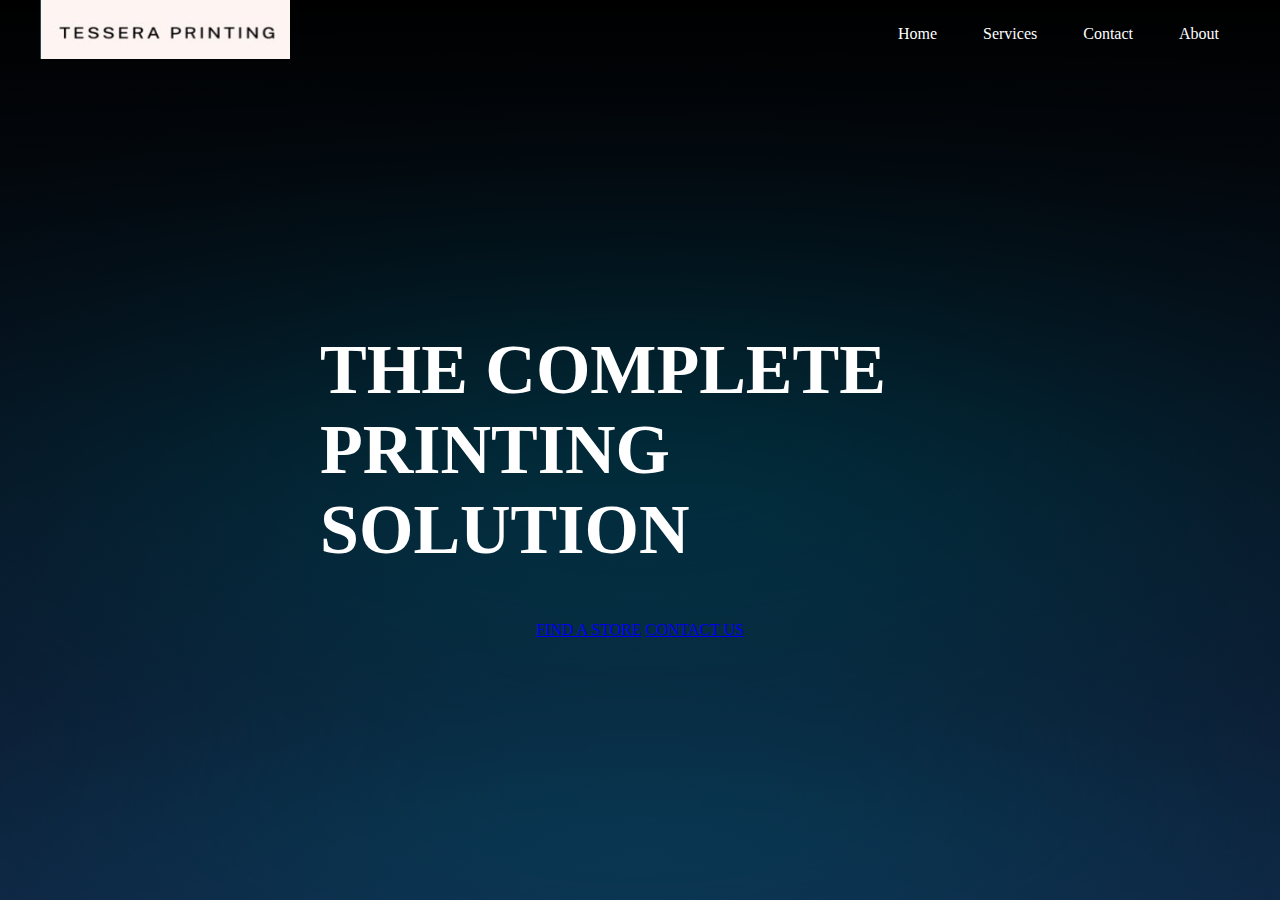
<file: WAD/index.html>
<!DOCTYPE html>
<html lang="en">
  <head>
    <title>Terressa Printing</title>
    <link rel="stylesheet" type="text/css" href="style.css">
  </head>
  <body>
      <header>

          <div class ="main">
            <div class="logo">
                <img src="logo.png">
            </div>
            <ul>
                <li class="active">
                <a href="#">Home</a></li>
                <li><a href="#">Services </a></li>
                <li><a href="#">Contact</a></li>
                <li><a href="#">About</a></li>
            </ul>
            </div>
            <div class="title">
                <h1>THE COMPLETE PRINTING SOLUTION</h1>
            </div>
            <div class="button">
                <a href="#" >FIND A STORE</a>
                <a href="#" >CONTACT US</a>

            </div>
        </header>
    </body>
</html>
</file>
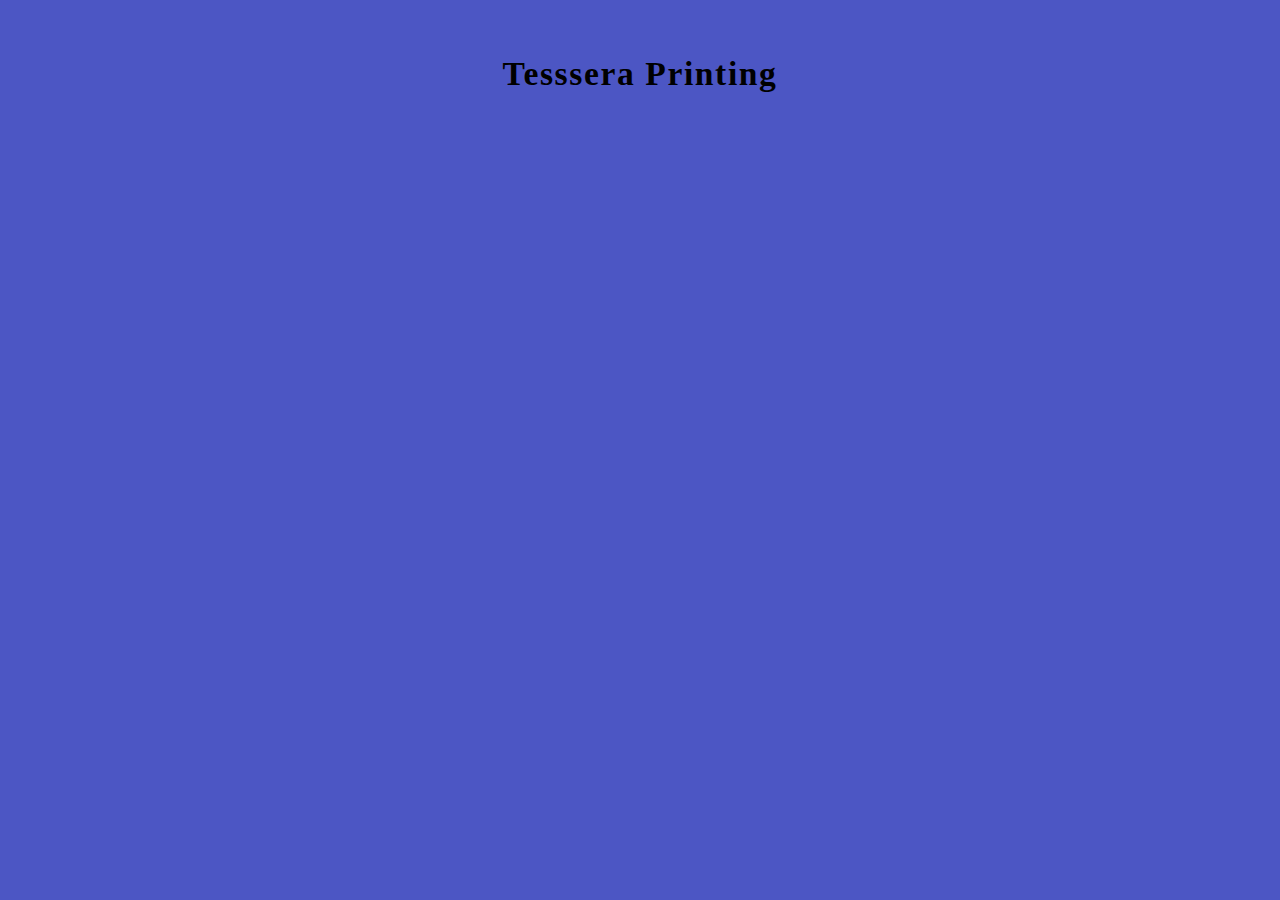
<file: WAD/c.html>
<html lang="en">
<head>
    <title>Webpage Design</title>
    <style>
        body{
            background-color: rgba(12, 26, 175, 0.739);
        }
        h1{
            font-size: 2.1rem;
            line-height: 1.4;
            letter-spacing: 0.1rem;
            text-align: center;
            color: rgb(0, 0, 0);
            margin-top: 50px;
        }
        
        height: 400px;
        .maindiv{
            width: 70%;
            position: absolute;
            left: 50%;
            top: 50%;
            transform: translate(-50%, -50%);
            background-image: url("./lam.jpg");
            
            box-shadow: 1px 2px 10px 5px white;
            animation:slider 9s infinite linear;
        }
        @keyframes slider{
            0%{                 ;}
            35%{                ;}
            75%{                ;}
        }
        

    </style>
</head>
<body>
    <h1>Tesssera Printing</h1>
    <div class=""maindiv>

    </div>
</body>
</html>
</file>
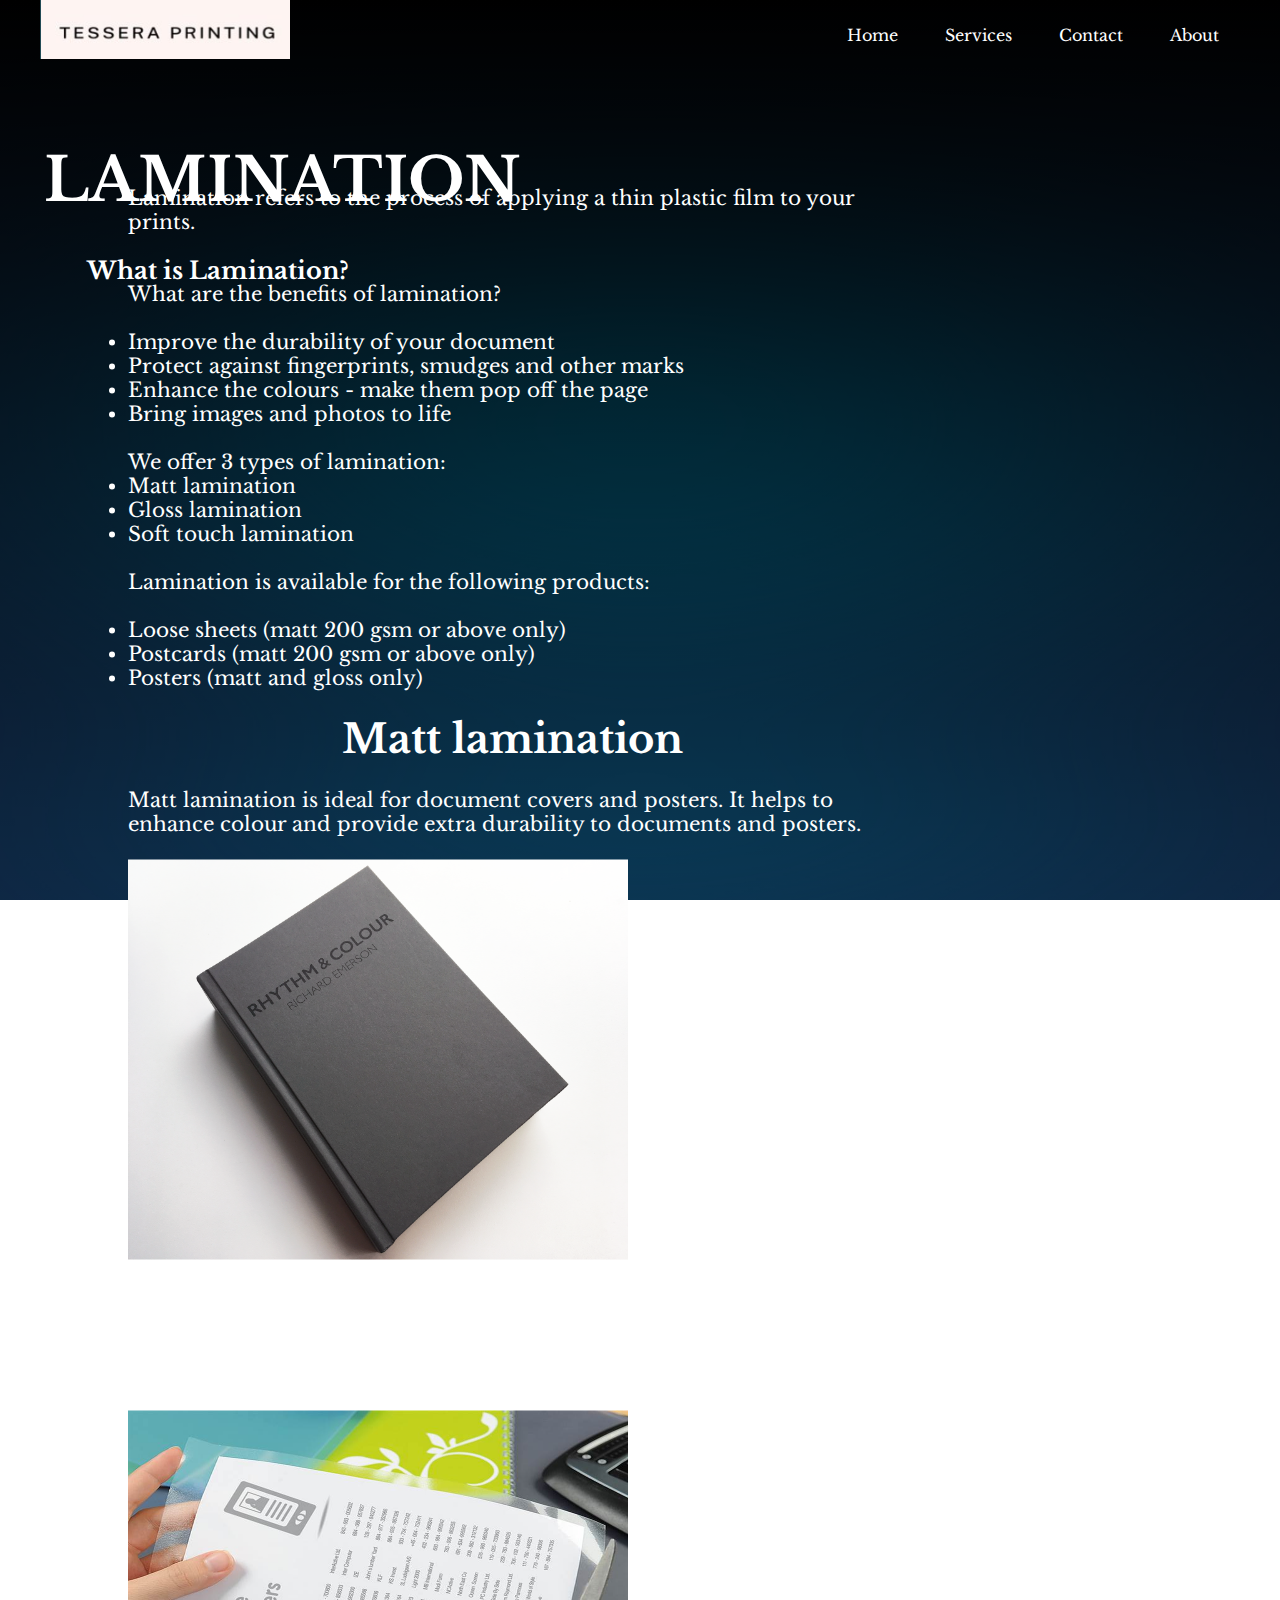
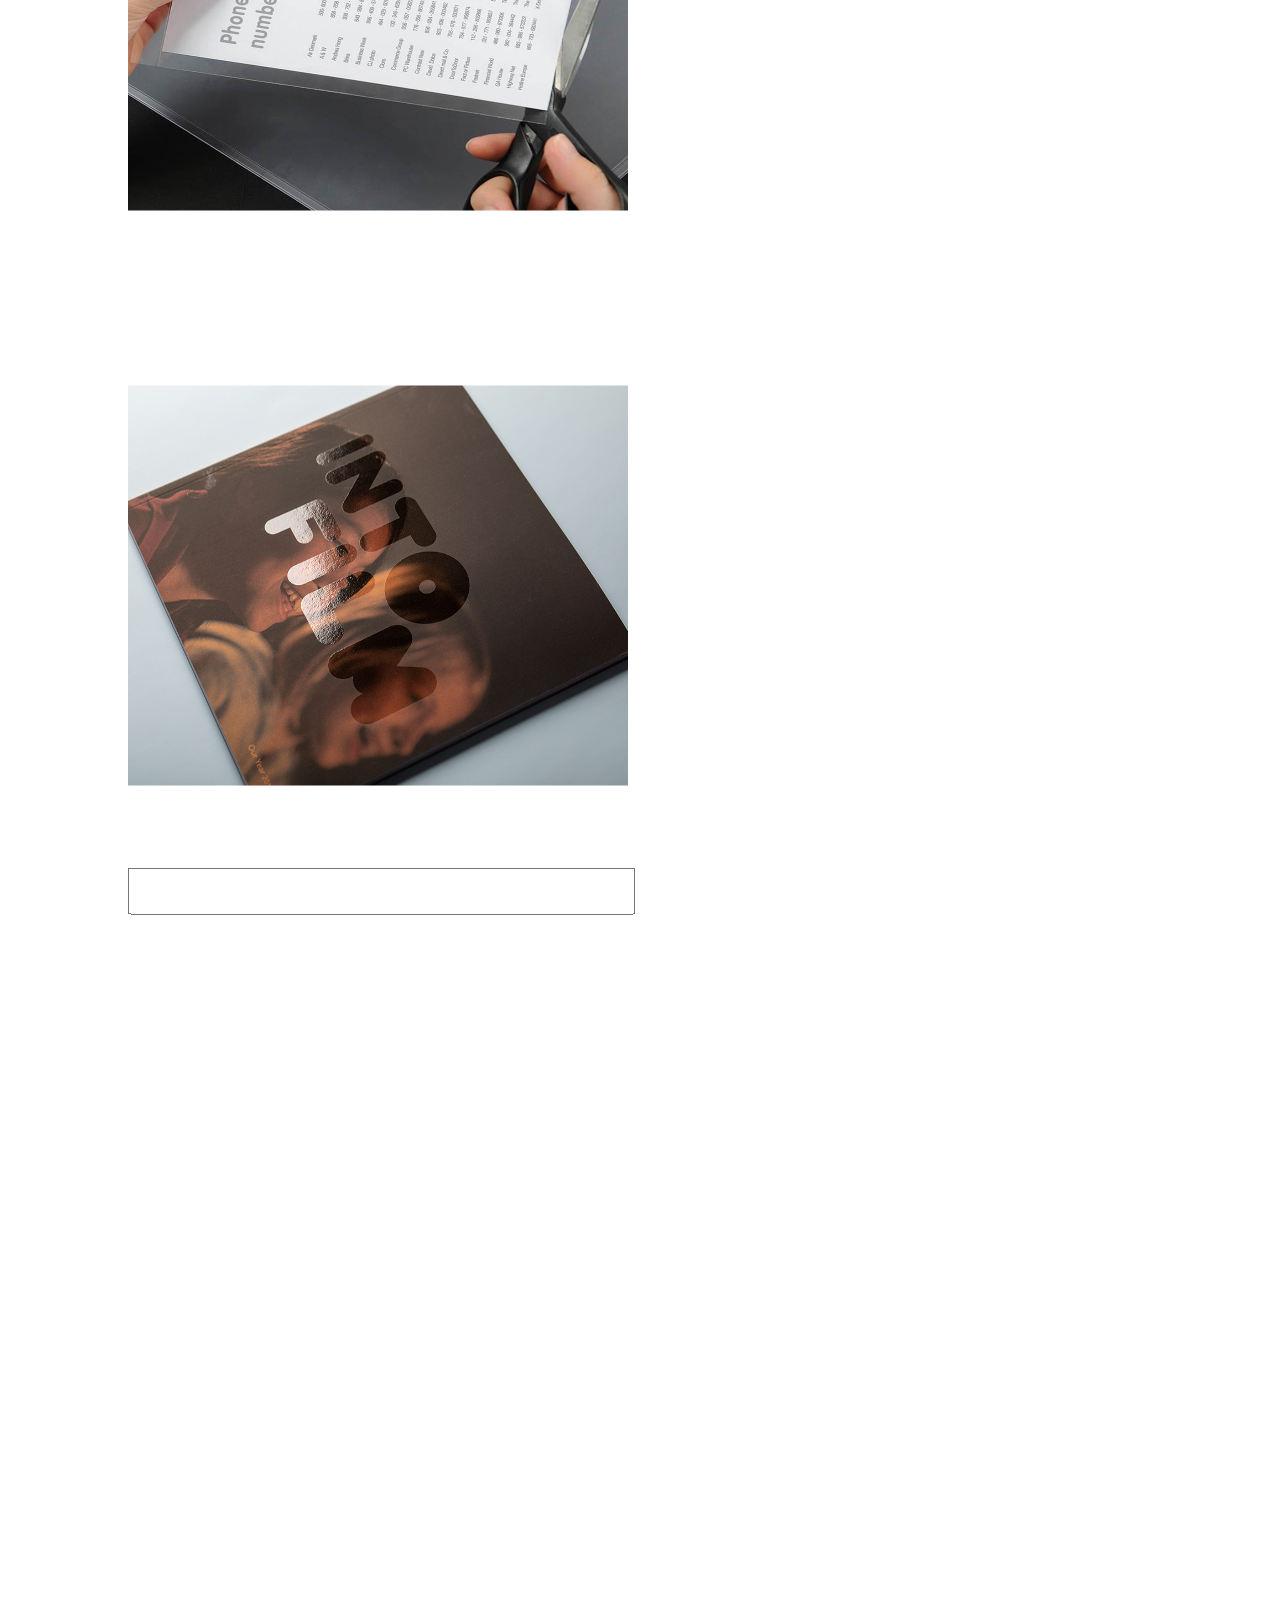
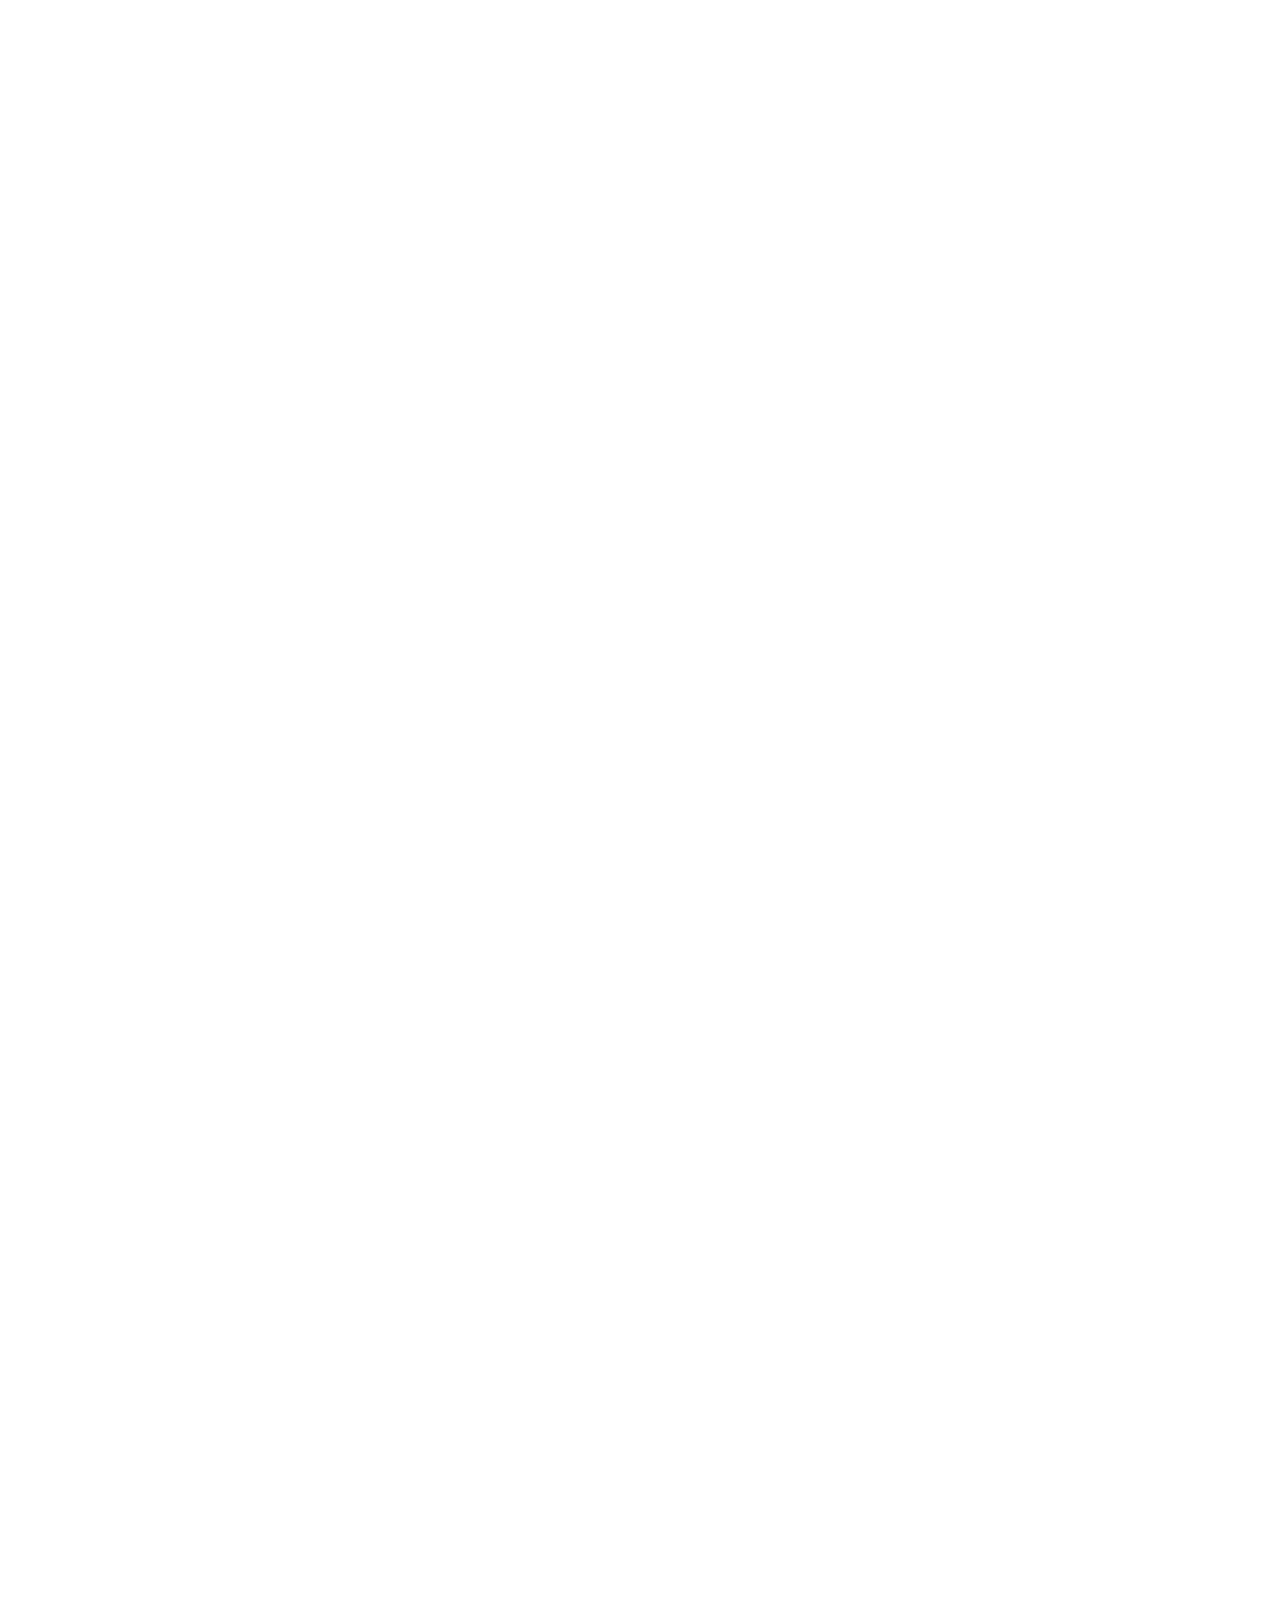
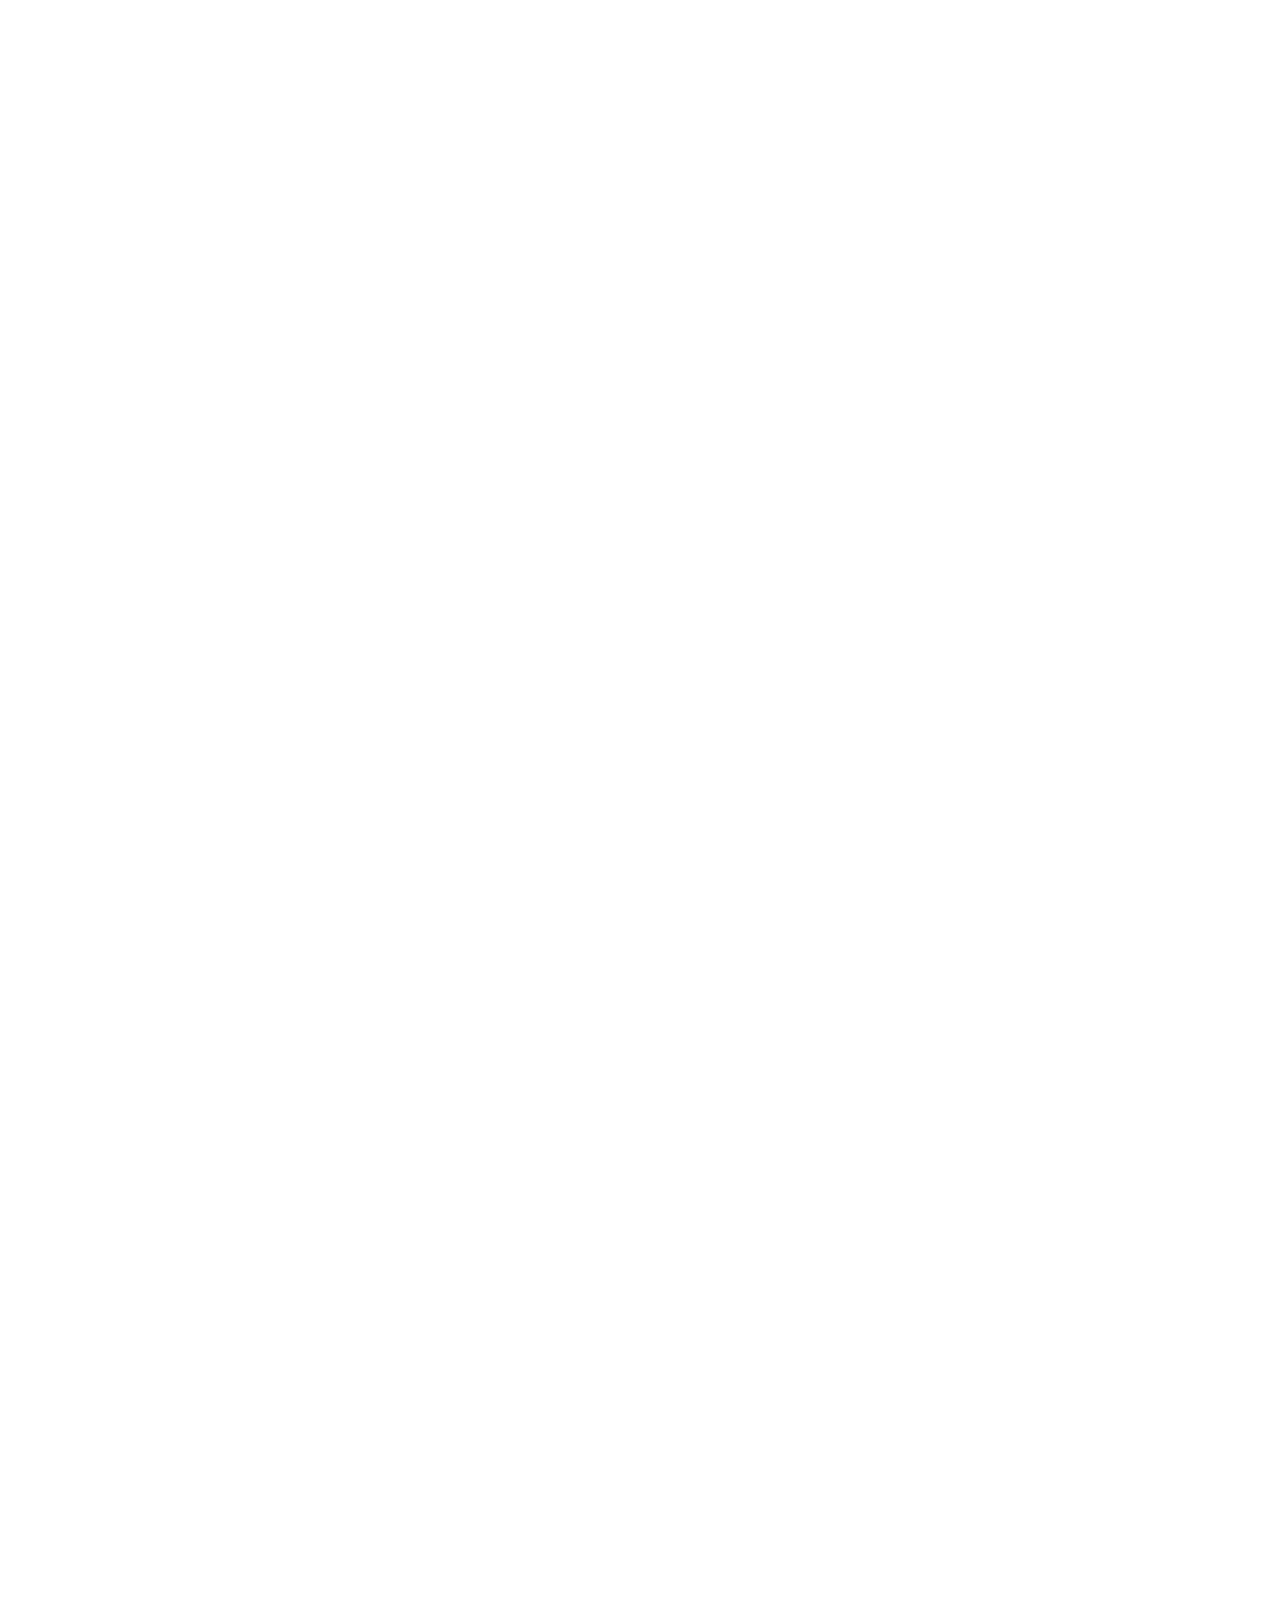
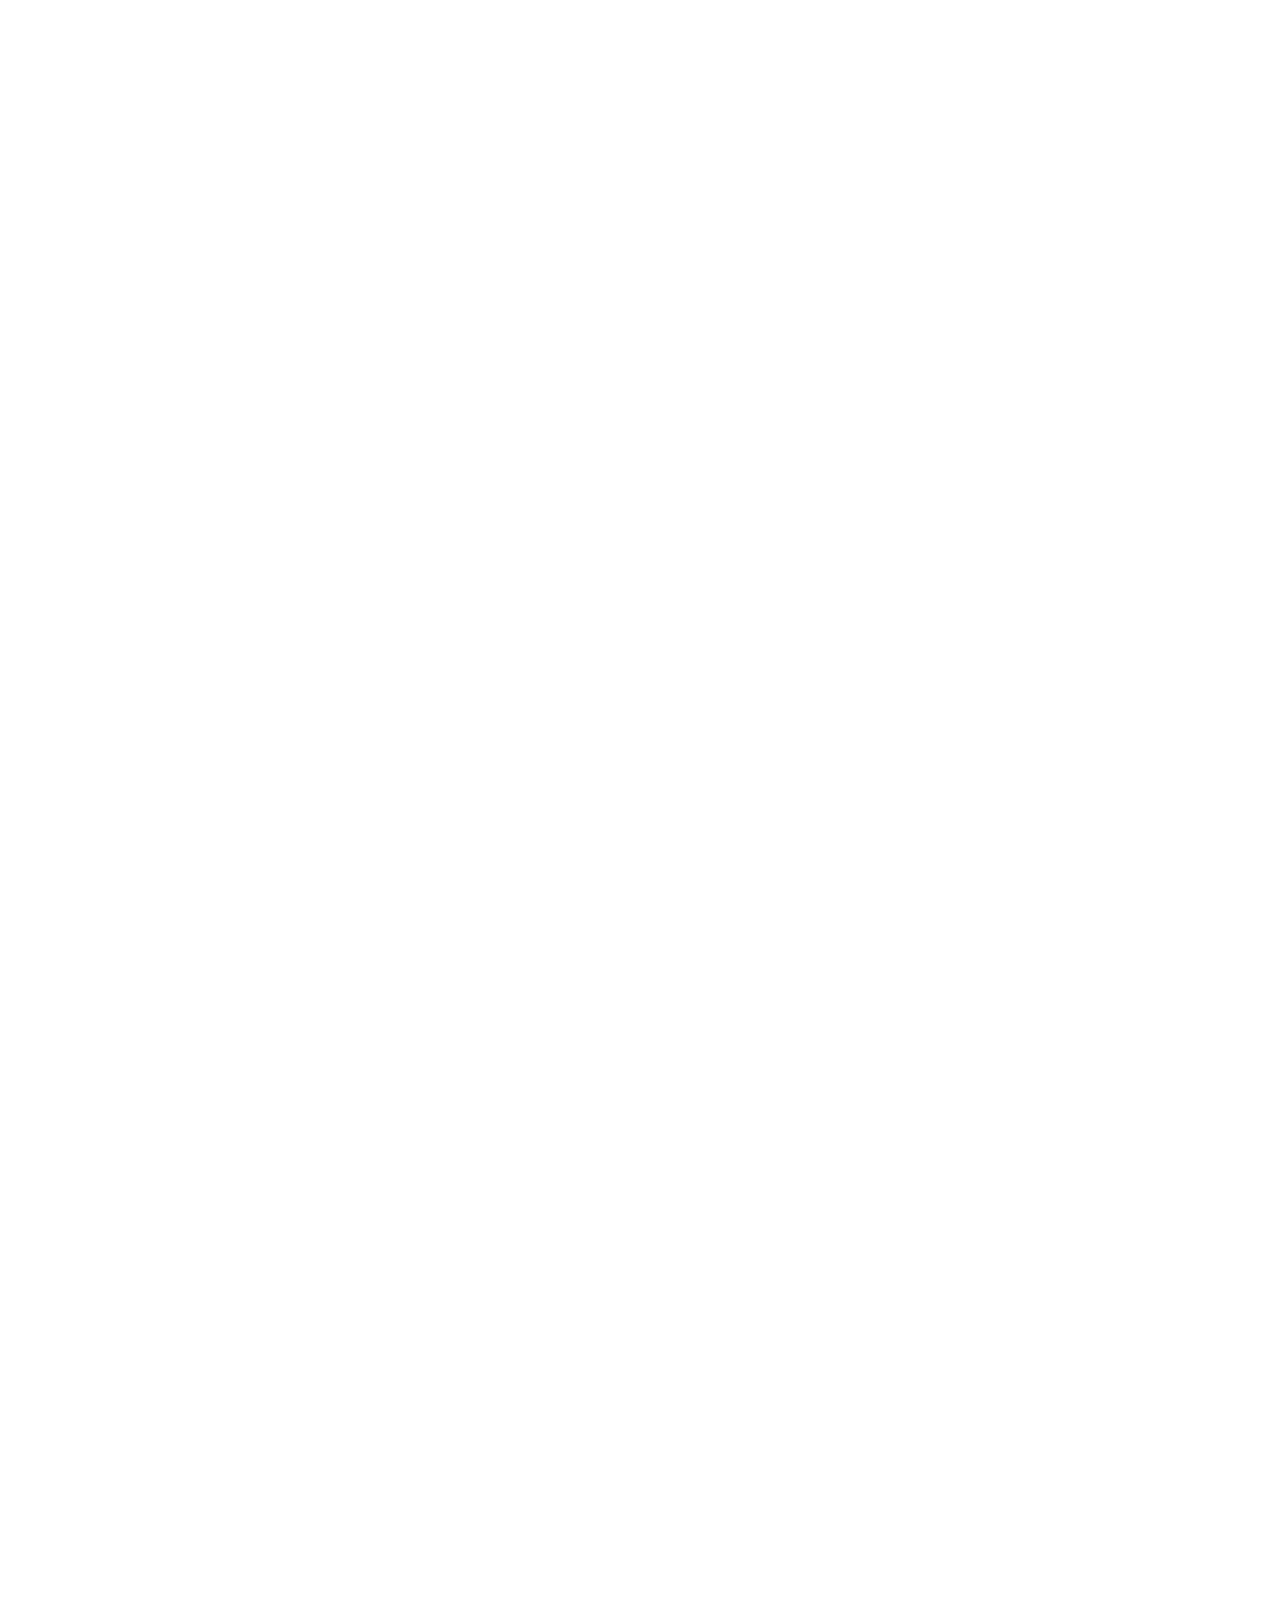
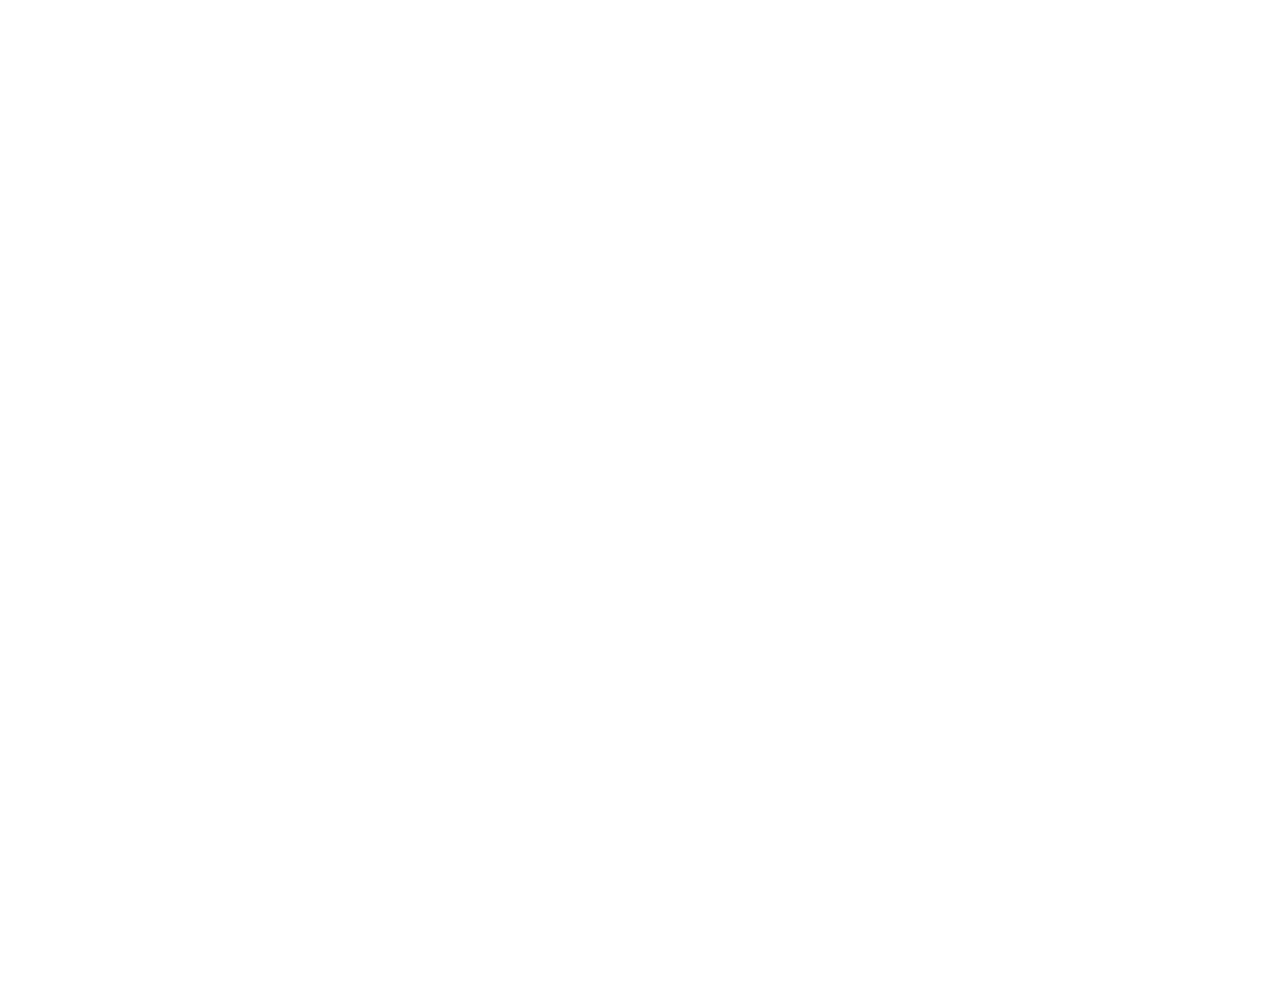
<file: WAD/Lamination.html>
<!DOCTYPE html>
<html lang="en">
<head>
    <link rel="stylesheet" type ="text/css" href="style2.css">
    <meta charset="UTF-8">
    <meta http-equiv="X-UA-Compatible" content="IE=edge">
    <meta name="viewport" content="width=device-width, initial-scale=1.0">
    <link rel="preconnect" href="https://fonts.googleapis.com">
<link rel="preconnect" href="https://fonts.gstatic.com" crossorigin>
<link href="https://fonts.googleapis.com/css2?family=Libre+Baskerville:wght@400;700&display=swap" rel="stylesheet">




    <title>Document</title>
</head>

<body>
   <header>

        <div class ="main">
          <div class="logo">
              <img src="logo.png">
          </div>
          <ul>
              <li class="active">
              <a href="#">Home

          </a></li>
              <li><a href="#">Services </a></li>
              <li><a href="#">Contact</a></li>
              <li><a href="#">About</a></li>
          </ul>
          </div>
        </header>
        <div class = "title1">


            <h1>LAMINATION</h1>
            </div>
        <div class = "title2">
        <h2>What is Lamination?</h2>
        
       </div>
       <div class = "title3">

       <p> Lamination refers to the process of applying a thin plastic film to your prints.</p>
       <br>
       <br>

       <p>What are the benefits of lamination?</p>
       <br> 
       <ul></ul>
       <li>Improve the durability of your document</li>
        <li>Protect against fingerprints, smudges and other marks</li>
       <li>Enhance the colours - make them pop off the page</li>
       <li>Bring images and photos to life</li>
       <br>

        <p>We offer 3 types of lamination:</p>
      <ul>  </ul> 
      <li>Matt lamination</li>
      <li>Gloss lamination</li>
      <li>Soft touch lamination</li>
   <br>

<p>Lamination is available for the following products:</p>
<br>
<ul></ul>
<li>Loose sheets (matt 200 gsm or above only)</li>
<li>Postcards (matt 200 gsm or above only)</li>
<li>Posters (matt and gloss only)</li>


<br>
<p><h1><center> Matt lamination</center></h1></p><br>
<p>Matt lamination is ideal for document covers and posters. It helps to enhance colour and provide extra durability to documents and posters.</p><br>
<img src=matt.png width="500px" height="400px">
<br>
<p><h1><center> Gloss Lamination</center></h1></p><br>
<p>Gloss lamination helps bring the colour to life and make it 'pop'. Gloss is ideal for photo heavy artwork and book covers.</p><br>
<img src=lam.jpg width="500px" height="400px">
<br>
<p><h1><center>Soft touch lamination</center></h1></p><br>
<p>Soft touch lamination is a high-end finish, providing a velvety feel to your loose sheets or document covers. It's a great choice for high end flyers, save the dates, wedding invites and book covers.</p>
<br>
<img src=soft_touch.jpg width="500px" height="400px">
<br><br>
<div class="t45">

    <label>Enter Dimensions:
    </label>
    <input type="text">
</div>

</div>
</body>
</html>
</file>
<file: WAD/style.css>
*{
    margin: 0;
    padding: 0;
    font-family: Century Gothic;
}
header{
    background-image: linear-gradient(rgb(0, 0, 0),rgba(0, 0, 0, 0.5)) ,url(1.jpg);
    height: 100vh;
    background-size: cover;
    background-position:center ;
}
ul{
   float: right;
    list-style-type:  none; 
    margin-top: 25px;

}
ul li {
    display: inline-block;
}
ul li a{
    text-decoration: none;
    color: rgb(255, 255, 255); 
    padding: 5px 20px;
    border: 1px solid transparent;
    transition: 0.6s ease;
}
ul li a:hover{
    background-color: rgb(255, 255, 255);
    color: rgb(0, 0, 0);
}
ul li .active a{
    background-color: rgb(255, 255, 255);
    color: rgb(0, 0, 0);

}

.logo img{
    float:left;
    width: 250px;
    height: auto;
    
}
.main{
    max-width: 1200px;
    margin: auto;
} 
.title{
    position: absolute;
    top: 50%;
    left: 50%;
    transform: translate(-50%,-50%);
    
}
.title h1{
    color: rgb(255, 255, 255);
    font-size: 70px;

}
.button{
    position: absolute;
    top: 70%;
    left: 50%;
    transform: translate(-50%,-50%);
}
.btn{
    border: 1px solid rgb(0, 0, 0);
    padding: 10px 30px;
    color: rgb(255, 255, 255);
    text-decoration: none;
    transition: 0.6s ease;
    border: 1px solid transparent;
    
}
.btn :hover{
    background-color: rgb(255, 245, 245);
    color: rgb(0, 0, 0);

}
</file>
<file: WAD/style2.css>
*{
    margin: 0;
    padding: 0;
    font-family: 'Libre Baskerville', serif;
    margin: 0;
    padding: 0;
    box-sizing: border-box;
}

header{
    background-image: linear-gradient(rgb(0, 0, 0),rgba(0, 0, 0, 0.5)) ,url(1.jpg);
    height: 1000vh;
    background-size: cover;
    background-position:center ;
    background-attachment: fixed;
}
ul{
   float: right ;
    list-style-type:  none; 
    margin-top: 25px;

}
ul li {
    display: inline-block;
}
ul li a{
    text-decoration:none ;
    color: rgb(255, 255, 255); 
    padding: 5px 20px;
    border: 1px solid transparent;
    transition: 0.6s ease;
}
ul li a:hover{
    background-color: rgb(255, 255, 255);
    color: rgb(0, 0, 0);
}

.logo img{
    float:left;
    width: 250px;
    height: auto;
    
}
.main{
    max-width: 1200px;
    margin: auto;
} 
.title{
    position: absolute;
    top: 50%;
    left: 50%;
    transform: translate(-50%,-50%);
    
}
.title h1{
    color: rgb(255, 255, 255);
    font-size: 70px;

}
.title1 {color:white;
         font-size:30px;
         font-family: 'Libre Baskerville', serif;
    position: absolute;
    top: 20%;
    left: 22%;
    transform: translate(-50%,-50%);}

    .title2 {color:white;
        font-family: 'Libre Baskerville', serif;
  position: absolute;
  top: 30%;
  left: 17%;
  transform: translate(-50%,-50%);}
  
  
  .title3 {color:white;
    font-size:20px;
    font-family: 'Libre Baskerville', serif;
position: absolute;
top: 150%;
left: 40%;
transform: translate(-50%,-50%);}

.t45{
    font-size: 40px;
    
}
input{
    font-size: 35px;
}
</file>
